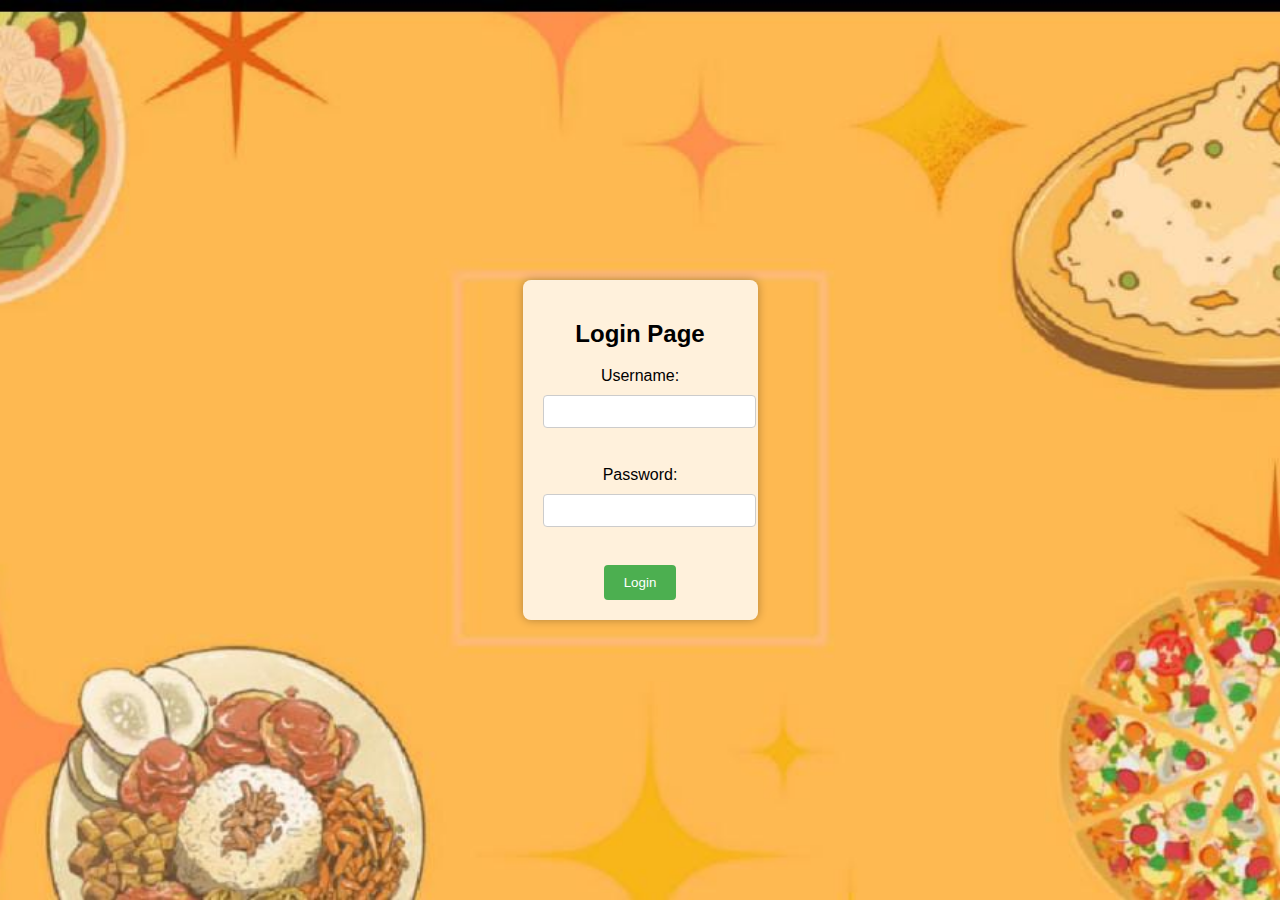
<file: pooji recipe/login.html>
<!DOCTYPE html>
<html lang="en">
<head>
    <meta charset="UTF-8">
    <meta name="viewport" content="width=device-width, initial-scale=1.0">
    <title>Login</title>
    <style>
        body {
            background-image: url('wallpaper.jpg'); 
            background-size: cover;
            background-position: center;
            height: 100vh;
            margin: 0;
            display: flex;
            justify-content: center;
            align-items: center;
            font-family: Arial, sans-serif;
        }

        .login-container {
            background-color: rgba(255, 255, 255, 0.8);
            padding: 20px;
            border-radius: 8px;
            box-shadow: 0 0 10px rgba(0, 0, 0, 0.3);
        }

        .login-container h2 {
            text-align: center;
        }

        .login-form {
            text-align: center;
        }

        .login-form label {
            display: block;
            margin-bottom: 10px;
        }

        .login-form input {
            width: 100%;
            padding: 8px;
            margin-bottom: 20px;
            border: 1px solid #ccc;
            border-radius: 4px;
        }

        .login-form button {
            padding: 10px 20px;
            background-color: #4CAF50;
            color: white;
            border: none;
            border-radius: 4px;
            cursor: pointer;
        }

        .login-form button:hover {
            background-color: #45a049;
        }
    </style>
</head>
<body>

    <div class="login-container">
        <h2>Login Page</h2>
        <form class="login-form" id="loginForm">
            <label for="username">Username:</label>
            <input type="text" id="username" name="username" required><br><br>
            <label for="password">Password:</label>
            <input type="password" id="password" name="password" required><br><br>
            <button type="button" onclick="login()">Login</button>
        </form>
    </div>

    <script>
        function login() {
            var usernameInput = document.getElementById("username");
            var passwordInput = document.getElementById("password");
            if (usernameInput.value.trim() === "" || passwordInput.value.trim() === "") {
                alert("Please enter username and password.");
                return;
            }
            window.location.href = "index.html";
        }
    </script>
</body>
</html>
</file>
